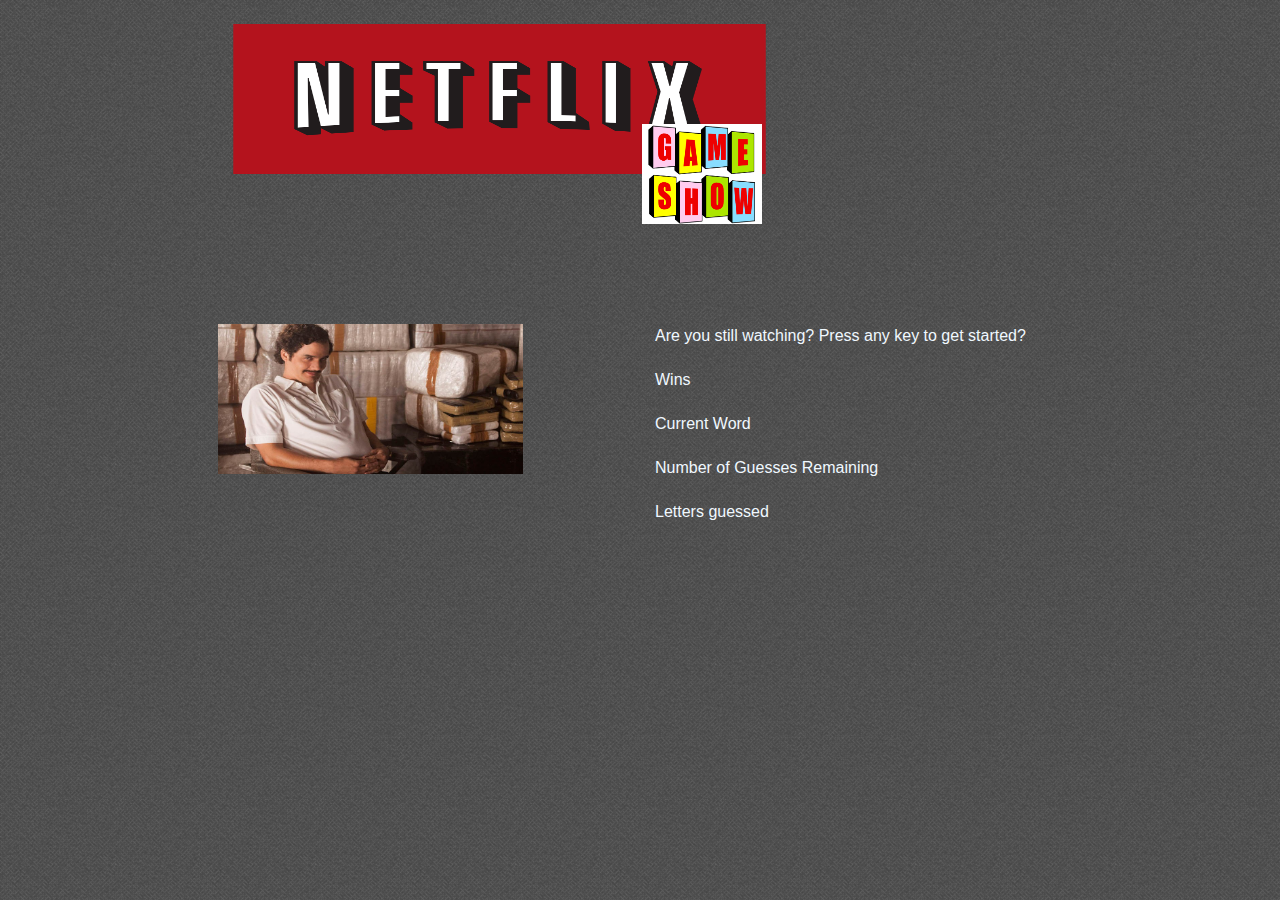
<file: index.html>
<!DOCTYPE html>
<html>
  <head>
    <meta charset="UTF-8">
  <meta name="viewport" content="width=device-width,initial-scale=1">
  <link rel="stylesheet" href="https://maxcdn.bootstrapcdn.com/bootstrap/4.0.0/css/bootstrap.min.css">
  <link rel="stylesheet" href="assets/css/style.css" type="text/css">
  
    <title>Hangman Shows!</title>
  </head>


  <body class="body">

    <container class="container-fluid">
        <div class="row">
            <div class="col-md-2">

            </div>
            <div class="col-md-8">
                <img class="NetFlix img-center col-8 img-responsive rounded float-left" src="assets/images/Netflix_logo.svg.jpg" alt="NetFlix Logo">
                <img class="gameShow img-center col-8 img-responsive rounded float-left" src="assets/images/game-show-web-banner.png" alt="NetFlix Logo">
            </div>
            <div class="col-md-2">

            </div>
        </div>
        <div class="row top-border">
            <div class="col-md-2"></div>
            <div class="col-md-4 float-left img-responsive netfliximg">

            </div>
            <div class="col-md-4 hangman">
              <div>Are you still watching? Press any key to get started?</div>
              <div class="top-buffer wins">Wins</div>
              <div class="top-buffer">Current Word</div>
              <div class="top-buffer theShow"></div>
              <div class="top-buffer ">Number of Guesses Remaining</div>
              <div class="top-buffer guessRemaining"> </div>
              <div class="top-buffer numberLetterGuess">Letters guessed</div>
              <div id="lettersGuess top-buffer" class="lettersGuess"></div>
            </div>
            <div class="col-md-2"></div>
        </div>

    </container>
    <script src = "assets/javascript/game.js"></script>

  </body>
</html>
</file>
<file: assets/css/style.css>
body {
    background-image: url("tweed.jpg"); 
}
.NetFlix{
    height:150px;
    width:100%;
    position: relative;
}
.gameShow{
    height:100px;
    width:150px;
    position: absolute;
    right: 300px;
    top: 100px;
}

.top-border{
    margin-top: 150px;
}
.top-buffer{
    margin-top: 20px;
}
.img-responsive{
    margin:0 auto;
}
.hangman{
    color: aliceblue;
}
</file>
